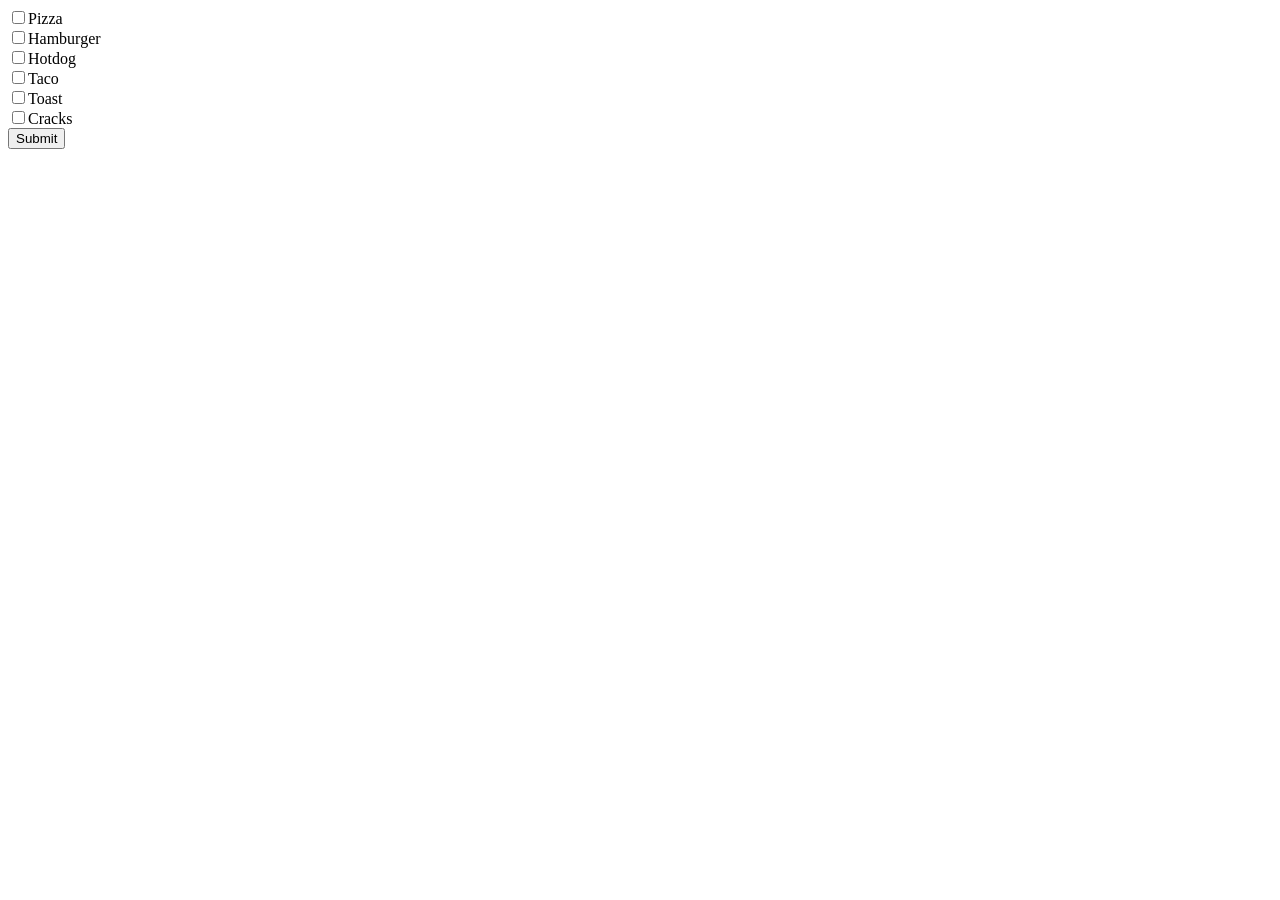
<file: php/php_deneme/checkbox/index.html>
<!DOCTYPE html>
<html lang="en">
<head>
    <meta charset="UTF-8">
    <meta name="viewport" content="width=device-width, initial-scale=1.0">
    <title>Foods</title>
</head>
<body>
    <form action="index.php" method="post">
        <input type="checkbox" value="pizza" name="foods[]">Pizza<br>
        <input type="checkbox" value="hamburger" name="foods[]">Hamburger<br>
        <input type="checkbox" value="hotdog" name="foods[]">Hotdog<br>
        <input type="checkbox" value="taco" name="foods[]">Taco<br>
        <input type="checkbox" value="toast" name="foods[]">Toast<br>
        <input type="checkbox" value="cracks" name="foods[]">Cracks<br>

        <input type="submit" name="Send"><br>
    </form>
</body>
</html>
</file>
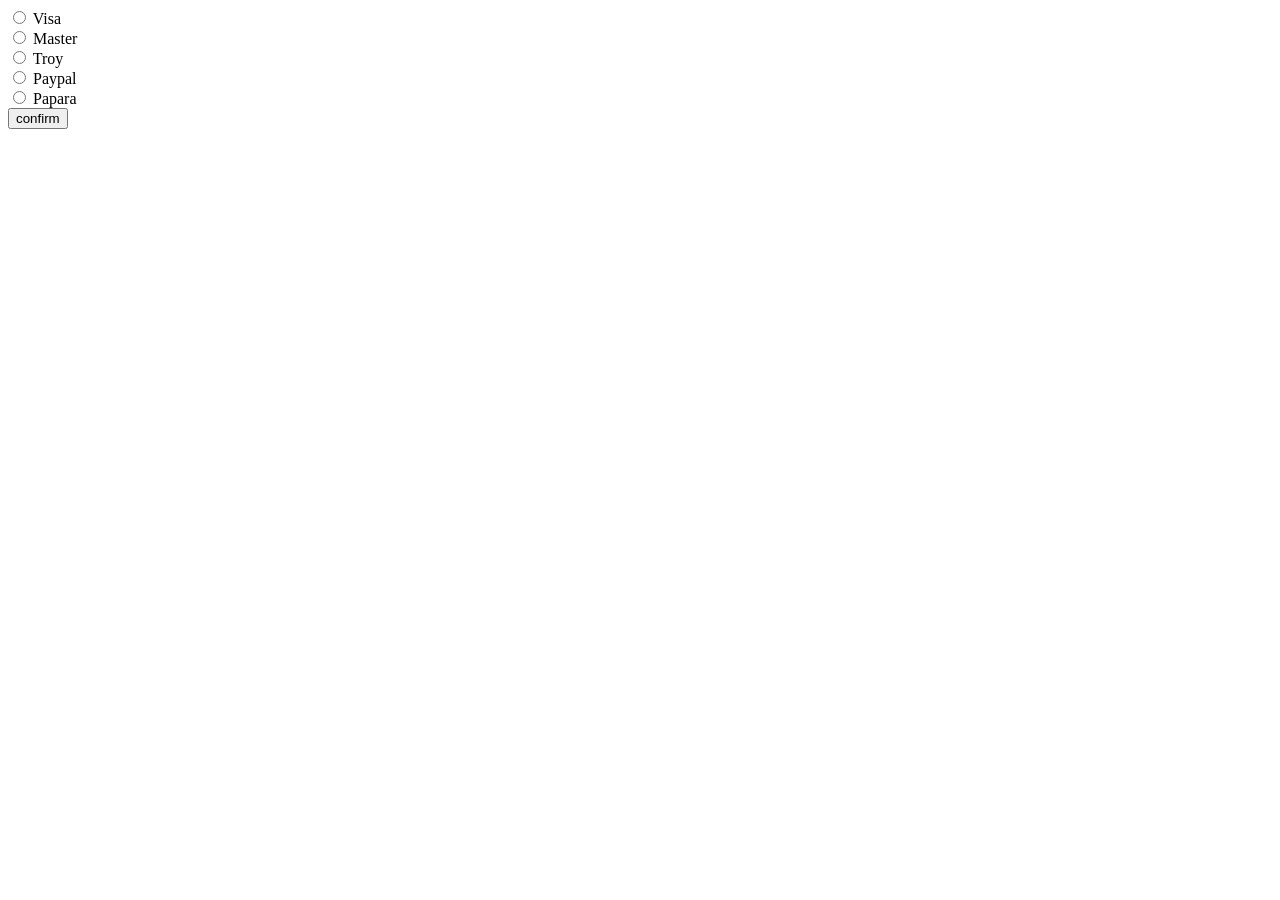
<file: php/php_deneme/radio/index.html>
<!DOCTYPE html>
<html lang="en">
<head>
    <meta charset="UTF-8">
    <meta name="viewport" content="width=device-width, initial-scale=1.0">
    <title>Credit Card</title>
</head>
<body>
    <form action="action.php" method="post">
        <input type="radio" name="credit_card" value="visa" required>
        <label>Visa</label><br>

        <input type="radio" name="credit_card" value="master">
        <label>Master</label><br>

        <input type="radio" name="credit_card" value="troy">
        <label>Troy</label><br>

        <input type="radio" name="credit_card" value="paypal">
        <label>Paypal</label><br>

        <input type="radio" name="credit_card" value="papara">
        <label>Papara</label><br>

        <input type="submit" name="confirm" value="confirm">
    </form>
</body>
</html>
</file>
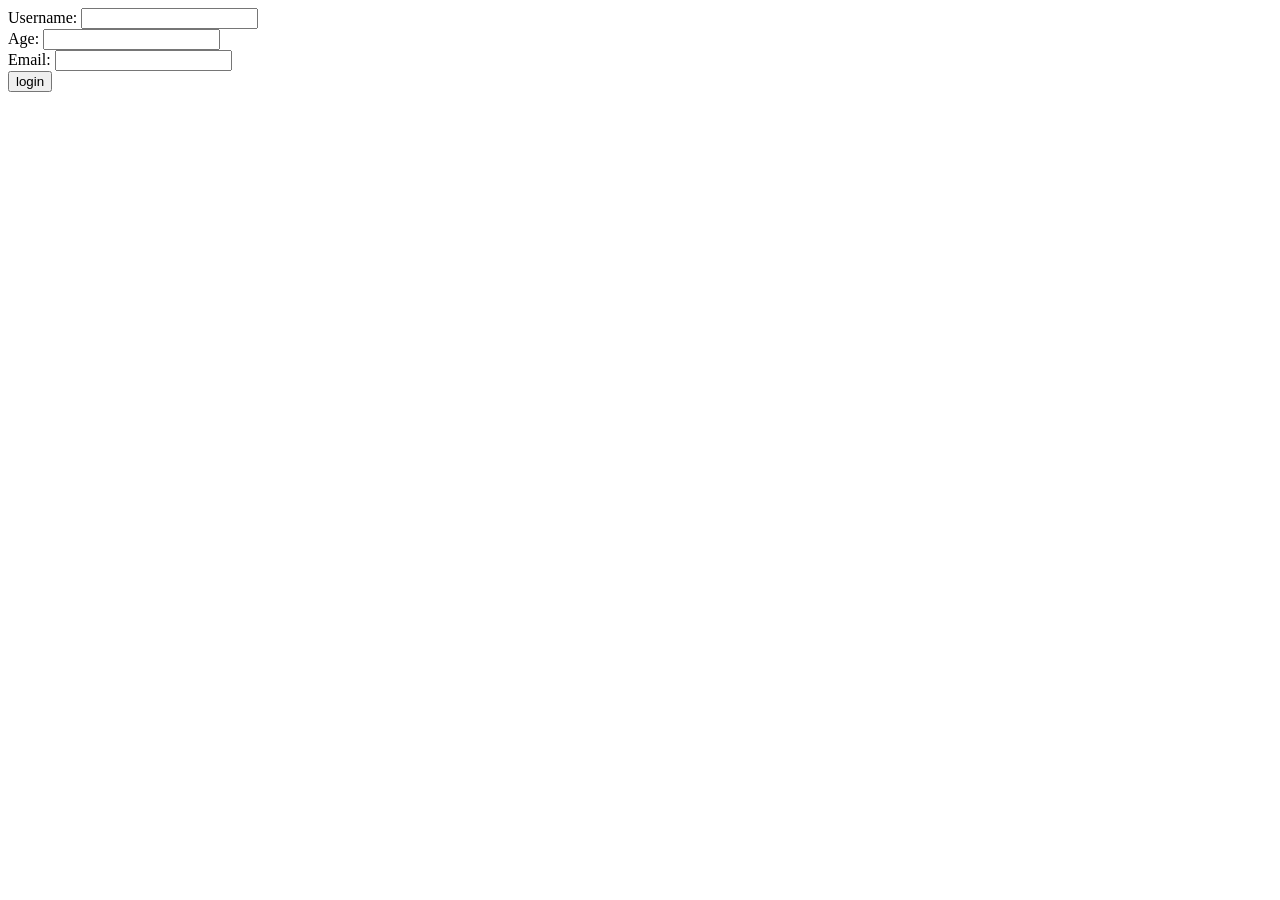
<file: php/php_deneme/valid_invalid/index.html>
<!DOCTYPE html>
<html lang="en">
<head>
    <meta charset="UTF-8">
    <meta name="viewport" content="width=device-width, initial-scale=1.0">
    <title>Access</title>
</head>
<body>
    <form action="index.php" method="post">
        <label>Username: </label>
        <input type="text" name="Username" ><br>

        <label>Age: </label>
        <input type="text" name="Username" ><br>

        <label>Email: </label>
        <input type="text" name="Username" ><br>
        
        <input type="submit" name="Login" value="login">
    </form>
</body>
</html>
</file>
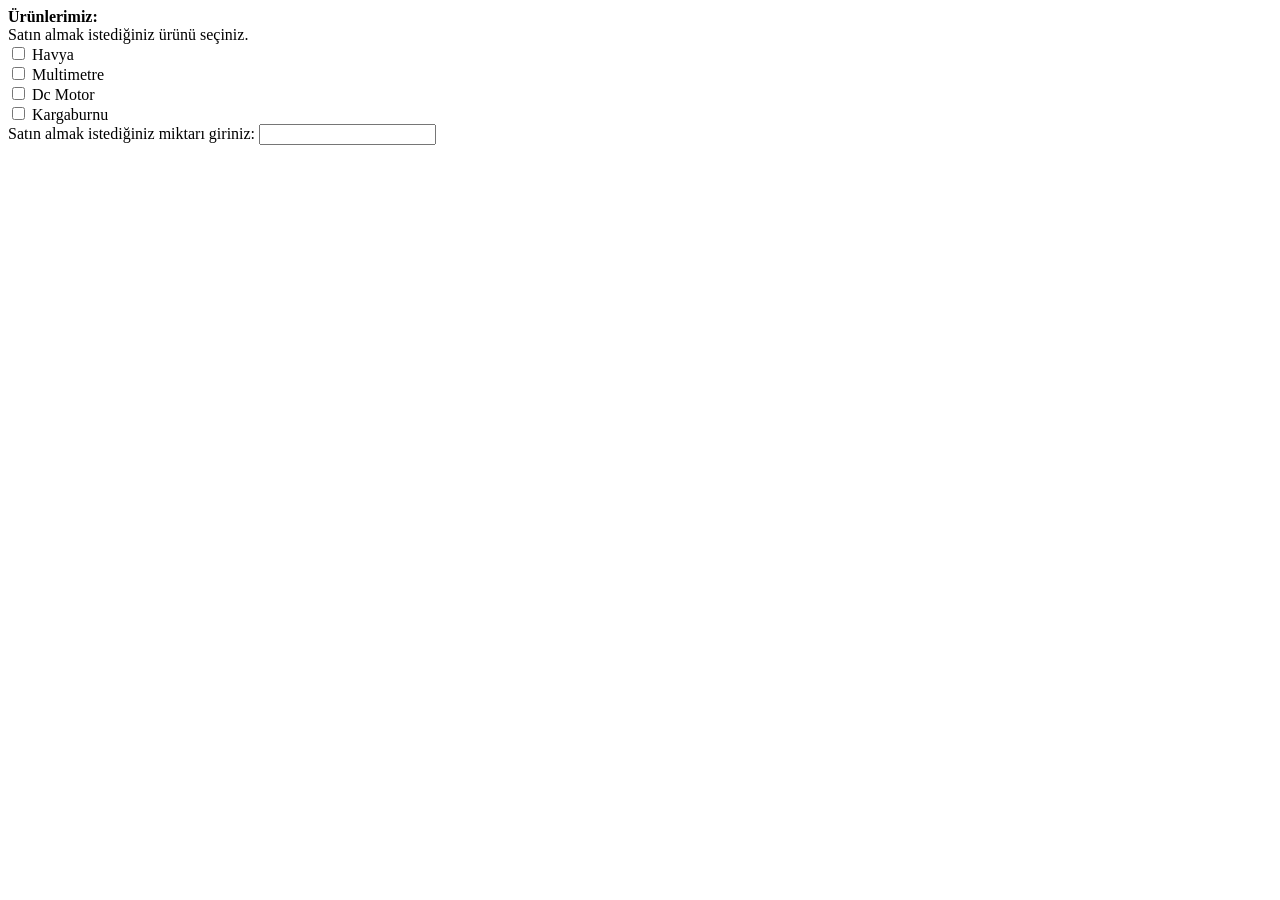
<file: php/php_deneme/get_post/elektronik/index.html>
<!DOCTYPE html>
<html lang="en">
<head>
    <meta charset="UTF-8">
    <meta name="viewport" content="width=device-width, initial-scale=1.0">
    <title>ElektronikShop</title>
</head>
<body>
    <form action="index.php" method="get">
        <label><b>Ürünlerimiz:</b></label><br>
        <label>Satın almak istediğiniz ürünü seçiniz.</label><br>
        <input type="checkbox" name="havya" value="havya">
        <label for="havya">Havya</label><br>
        <input type="checkbox" name="multimeter" value="multimetre">
        <label for="multimeter">Multimetre</label><br>
        <input type="checkbox" name="motor" value="dc_motor">
        <label for="motor">Dc Motor</label><br>
        <input type="checkbox" name="kargaburnu" value="kargaburnu">
        <label for="kargaburnu">Kargaburnu</label><br>
        <label>Satın almak istediğiniz miktarı giriniz: </label>
        <input type="number" name="miktar">
    </form>

</body>
</html>
</file>
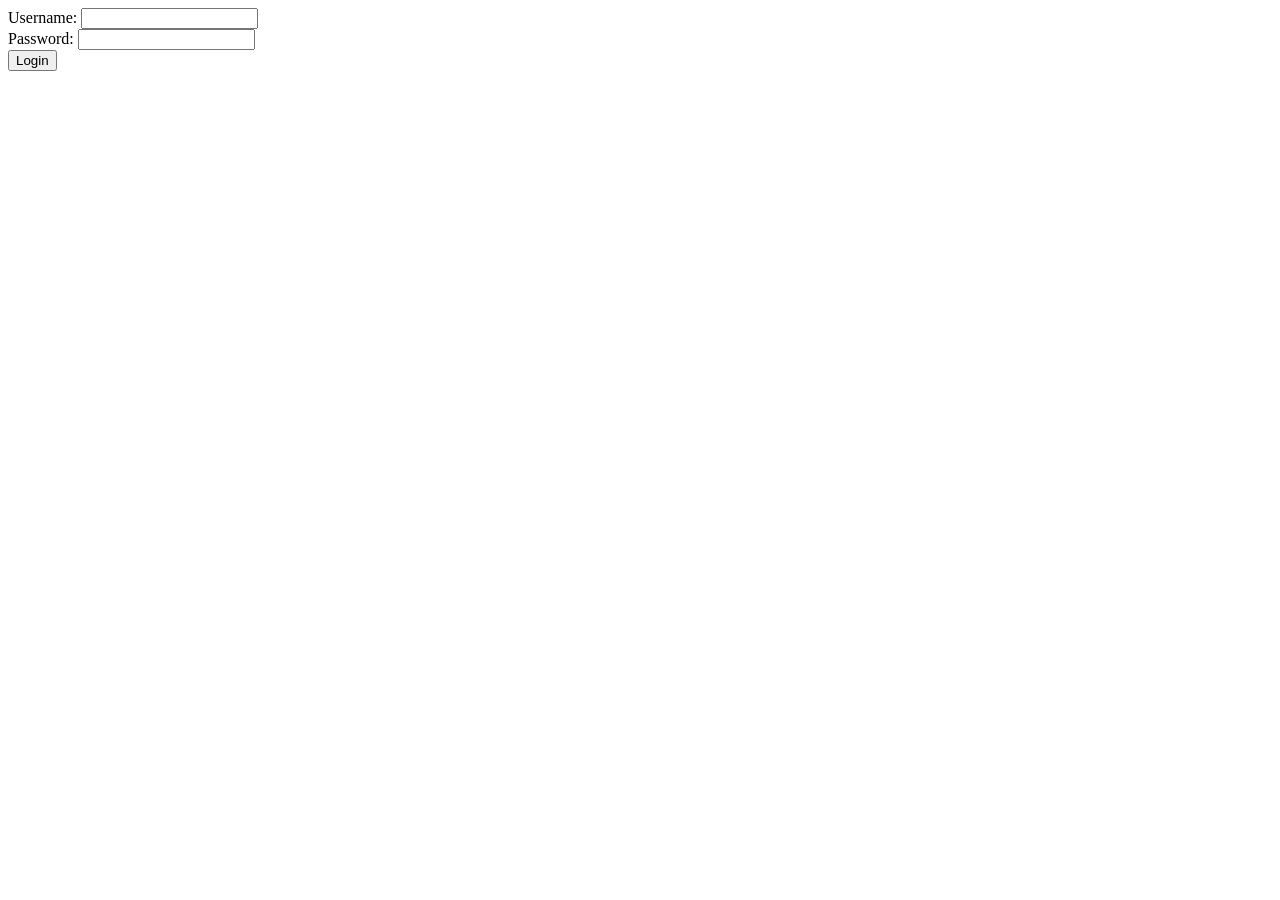
<file: php/php_deneme/get_post/kullanıcı girişi/index.html>
<!DOCTYPE html>
<html lang="en">
<head>
    <meta charset="UTF-8">
    <meta name="viewport" content="width=device-width, initial-scale=1.0">
    <title>Account Login</title>
</head>
<body>
    <form action="deneme.php" method="post">
        <lable>Username:</label>
        <input type="text" name="username"><br>
        <label>Password:</label>
        <input type="password" name="password" show="*"><br>
        <input type="submit" value="Login">
    </form>

</body>
</html>
</file>
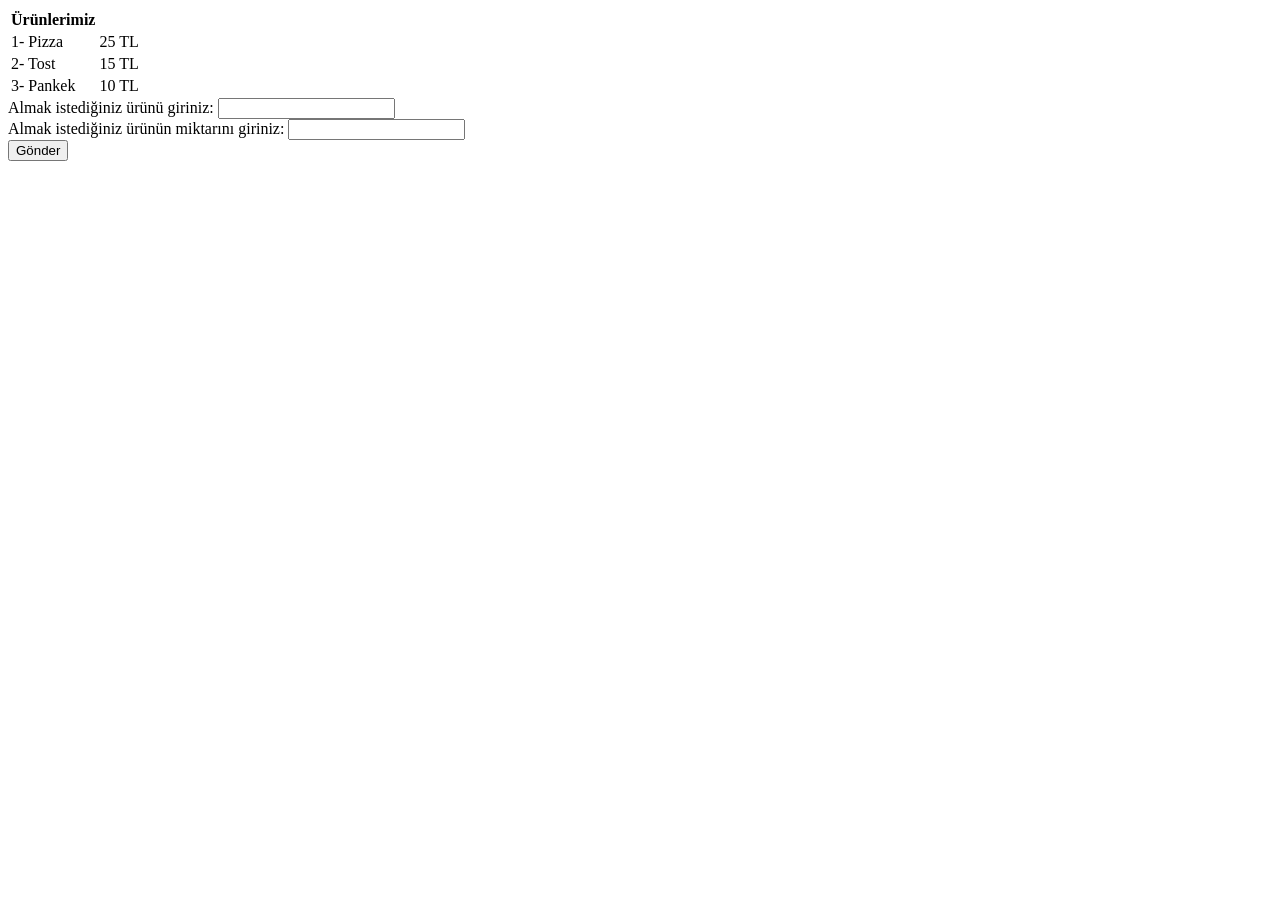
<file: php/php_deneme/get_post/pizza/index.html>
<!DOCTYPE html>
<html lang="en">
<head>
    <meta charset="UTF-8">
    <meta name="viewport" content="width=device-width, initial-scale=1.0">
    <title>X Restorant</title>
</head>
<body>
    <table>
        <tr>
            <th>Ürünlerimiz</th>
        </tr>
        <tr>
            <td>1- Pizza</td>
            <td>25 TL</td>
        </tr>
        <tr>
            <td>2- Tost</td>
            <td>15 TL</td>
        </tr>
        <tr>
            <td>3- Pankek</td>
            <td>10 TL</td>
        </tr>
    </table> 
    <form action="action.php" method="get">
        <label>Almak istediğiniz ürünü giriniz:</label>
        <input type="text" name="ürün"><br>
        <label>Almak istediğiniz ürünün miktarını giriniz:</label>
        <input type="number" name="miktar"><br>
        <input type="submit" value="Gönder">
    </form>
</body>
</html>
</file>
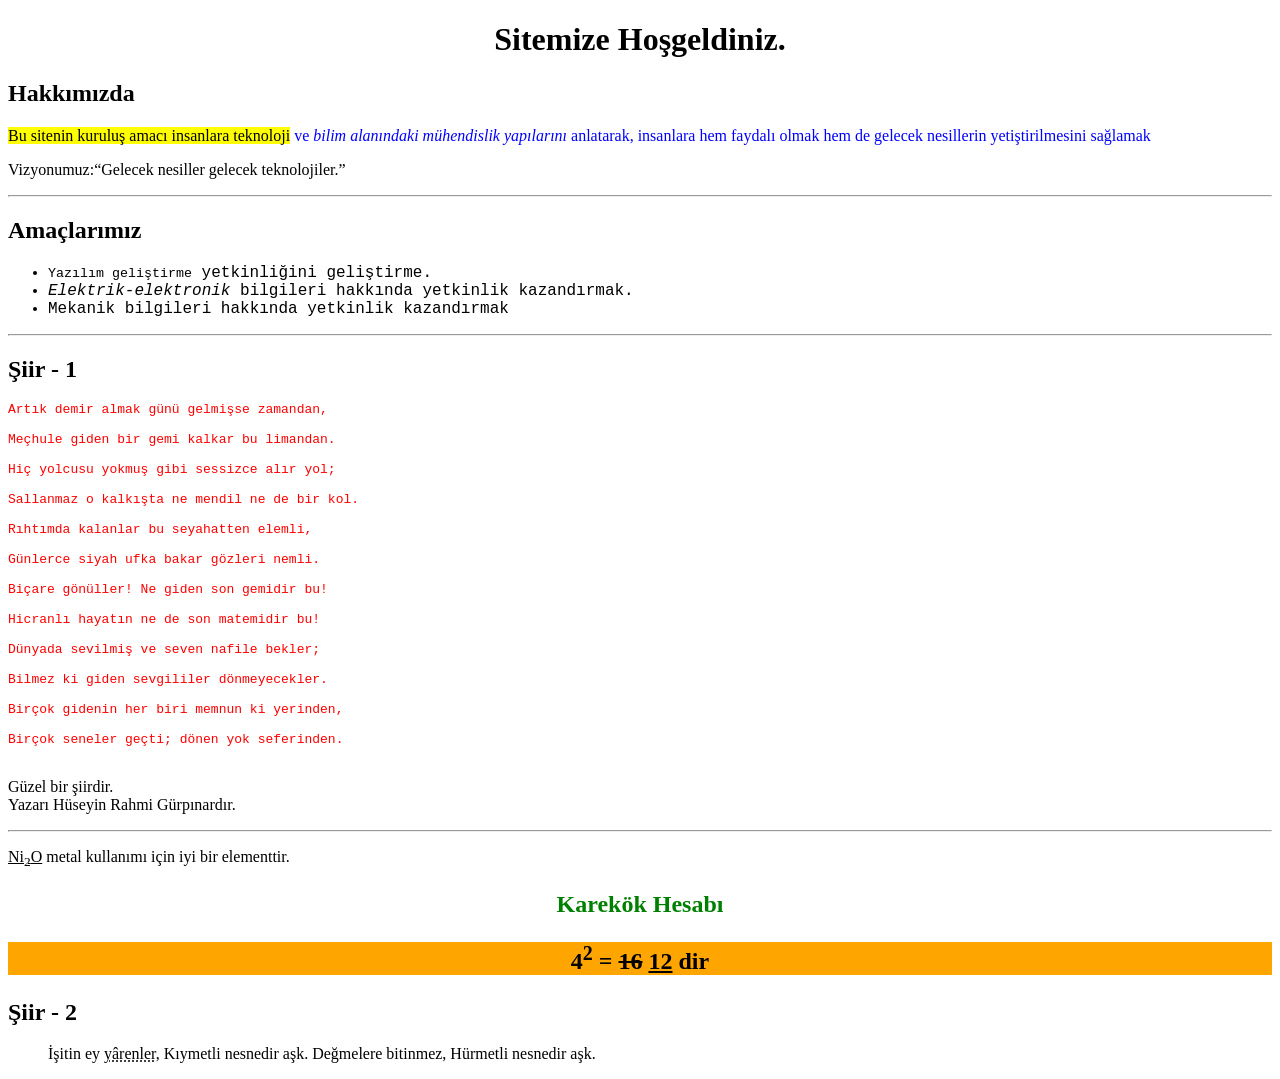
<file: html/basics/basic.html>
<!doctype html>
<html>
	<body>
		<h1 style="text-align:center">Sitemize Hoşgeldiniz.</h1>
		<h2>Hakkımızda</h2>
		<p style="color:blue;font-family:verdana"><mark>Bu sitenin kuruluş amacı insanlara teknoloji</mark> ve <em>bilim alanındaki</em> <i>mühendislik yapılarını</i> anlatarak, insanlara hem faydalı olmak hem de gelecek nesillerin yetiştirilmesini sağlamak</p>
		<p>Vizyonumuz:<q>Gelecek nesiller gelecek teknolojiler.</q></p>
		<hr>
		<h2>Amaçlarımız</h2>
		<ul>
			<li style="font-family:courier"><small>Yazılım geliştirme</small> yetkinliğini geliştirme.</li>
			<li style="font-family:courier"><i>Elektrik-elektronik</i> bilgileri hakkında yetkinlik kazandırmak.</li>
			<li style="font-family:courier">Mekanik bilgileri hakkında yetkinlik kazandırmak</li>
		</ul>
		<hr>
		<h2>Şiir - 1</h2>
		<pre style="color:red">
Artık demir almak günü gelmişse zamandan,

Meçhule giden bir gemi kalkar bu limandan.

Hiç yolcusu yokmuş gibi sessizce alır yol;

Sallanmaz o kalkışta ne mendil ne de bir kol.

Rıhtımda kalanlar bu seyahatten elemli,
	
Günlerce siyah ufka bakar gözleri nemli.

Biçare gönüller! Ne giden son gemidir bu!

Hicranlı hayatın ne de son matemidir bu!

Dünyada sevilmiş ve seven nafile bekler;

Bilmez ki giden sevgililer dönmeyecekler.

Birçok gidenin her biri memnun ki yerinden,

Birçok seneler geçti; dönen yok seferinden.
		</pre>
		<p>Güzel bir şiirdir.<br>Yazarı Hüseyin Rahmi Gürpınardır.</p>
		<hr>
		<p><ins>Ni<sub>2</sub>O</ins> metal kullanımı için iyi bir elementtir.</p>
		<h2 style="text-align:center;color:green;">Karekök Hesabı<h2>
		<p style="text-align:center;background-color:orange;">4<sup>2</sup> = <del>16</del> <ins>12</ins> dir</p>
		<h2>Şiir - 2</h2>
		<blockquote cite="https://www.w3schools.com/html/html_quotation_elements.asp">
			İşitin ey <abbr title="yakın dost, arkadaş">yârenler</abbr>,
			Kıymetli nesnedir aşk.
			Değmelere bitinmez,
			Hürmetli nesnedir aşk.</blockquote>
	</body>
<html>
</file>
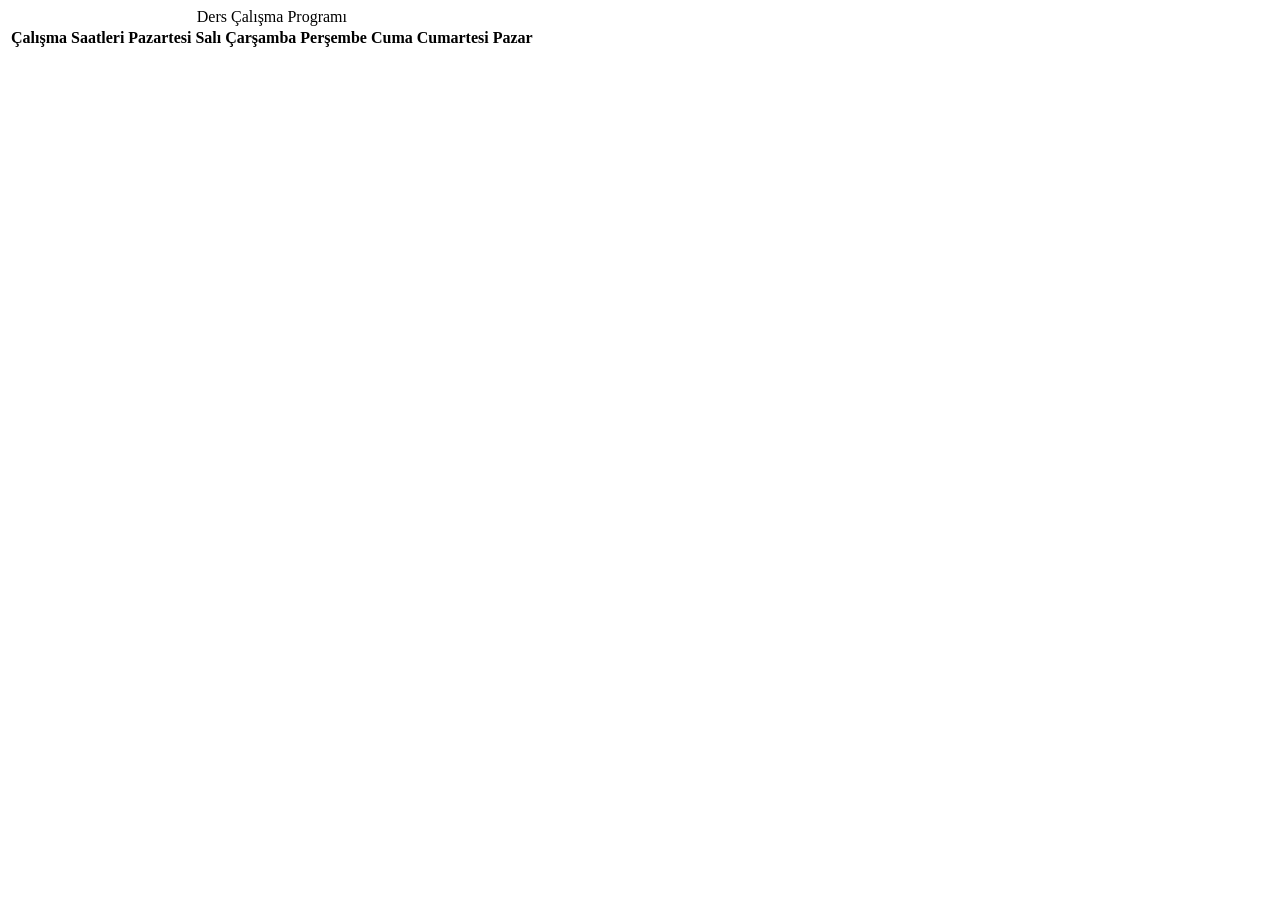
<file: html/table/table_1.html>
<!doctype html>
<html>
	<body>
		<table>
			<caption>Ders Çalışma Programı</caption>
			<tr>
				<th>Çalışma Saatleri</th>
				<th>Pazartesi</th>
				<th>Salı</th>
				<th>Çarşamba</th>
				<th>Perşembe</th>
				<th>Cuma</th>
				<th>Cumartesi</th>
				<th>Pazar</th>	
			</tr>
		</table>
	<body>
</html>
</file>
